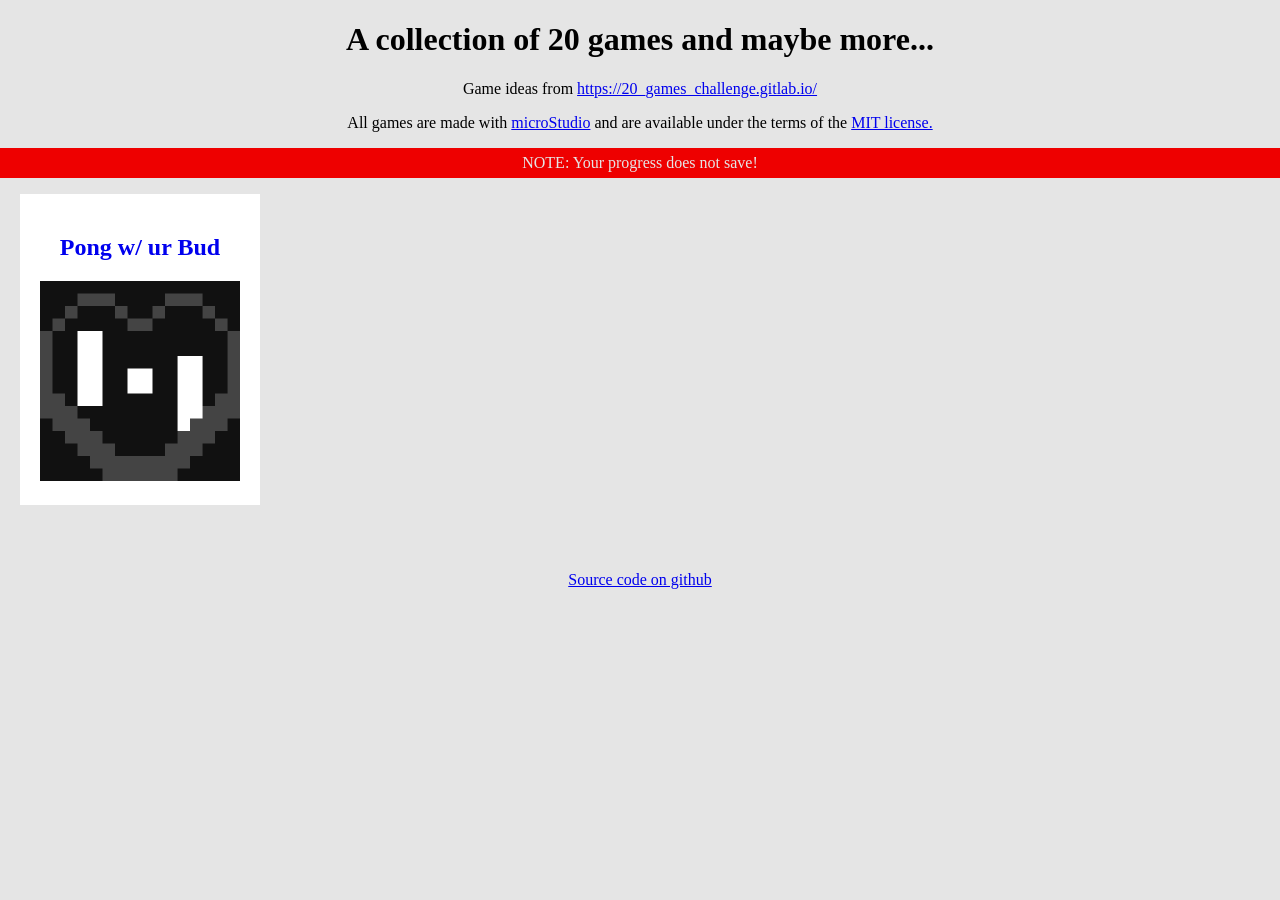
<file: src/index.html>
<!DOCTYPE html>
<html lang="en">
  <head>
    <meta charset="utf-8">
    <title>20-games</title>
    <link rel="stylesheet" href="index.css">
  </head>
  <body>
    <header>
      <h1>A collection of 20 games and maybe more...</h1>
      <p>Game ideas from <a href="https://20_games_challenge.gitlab.io/" target="_blank">https://20_games_challenge.gitlab.io/</a></p>
    </header>
    <main>
      <p>All games are made with <a href="https://microstudio.dev" target="_blank">microStudio</a> and are available under the terms of the <a href="https://github.com/ziggy-bloos/20-games/blob/main/LICENSE" target="_blank">MIT license.</a></p>
      <p class="note">NOTE: Your progress does not save!</p>
      <div id="games">
        <a href="games/pongwbud/index.html">
          <div id="pongwbud">
            <h2>Pong w/ ur Bud</h2>
            <img src="games/pongwbud/icon.svg" alt="icon for pong with ur bud" title="click to play">
          </div>
        </a>
      </div>
    </main>
    <footer>
      <p><a href="https://github.com/ziggy-bloos/20-games" target="_blank">Source code on github</a><p>
    </footer>
  </body>
</html>
</file>
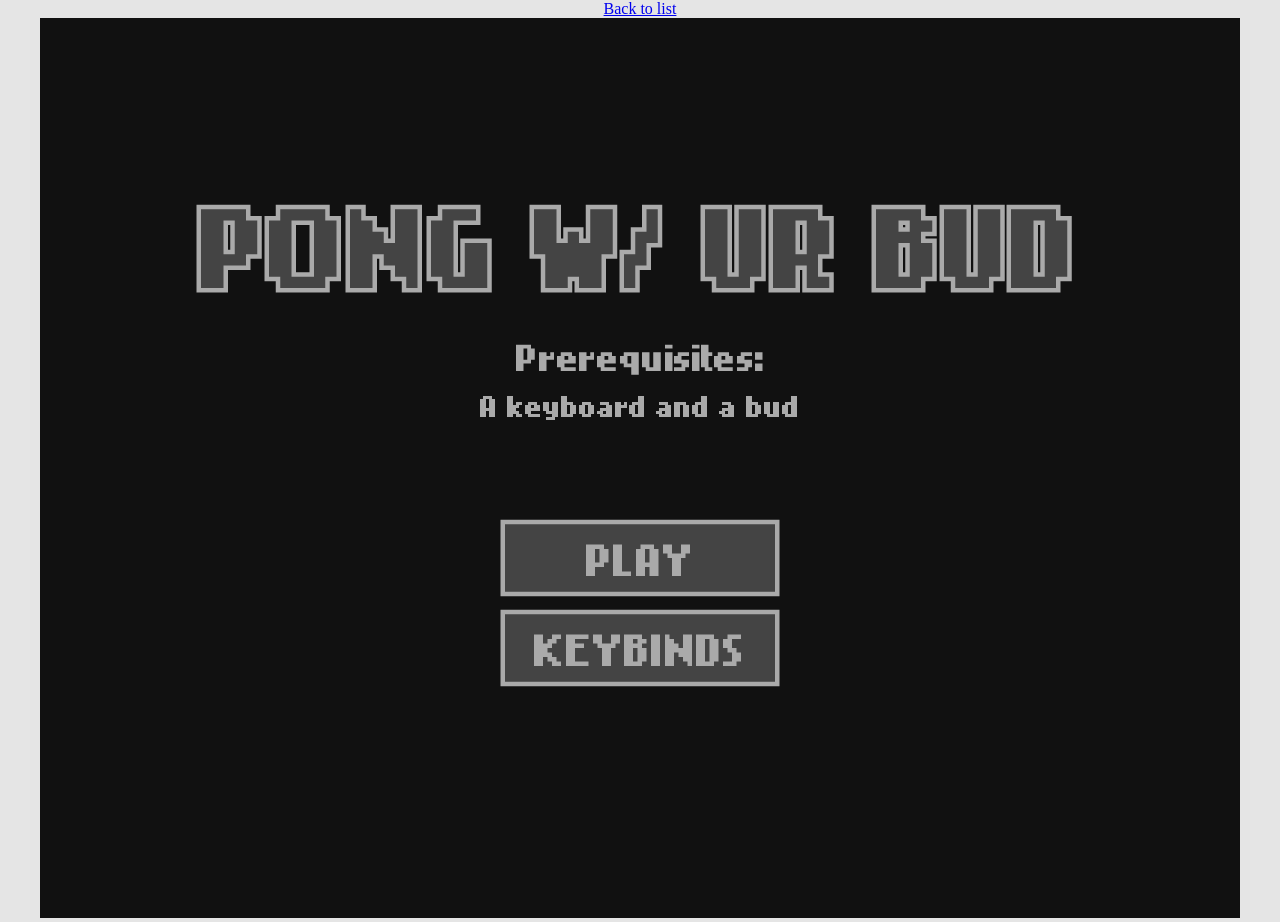
<file: src/games/pongwbud/index.html>
<!DOCTYPE html><html><head><title>Pong w/ ur Bud</title><meta http-equiv="content-type" content="text/html; charset=UTF-8"><meta name="viewport" content="width=device-width, initial-scale=1.0, maximum-scale=1.0, user-scalable=no, minimal-ui=1"><meta charset="UTF-8"><meta name="mobile-web-app-capable" content="yes"><meta name="apple-mobile-web-app-capable" content="yes"><meta name="description" content=""><link rel="manifest" href="manifest.json"><link rel="icon" type="image/svg+xml" href="icon.svg"><link rel="stylesheet" href="../games.css"><style>@font-face { font-family: "BitCell" ; src: url("fonts/BitCell.ttf") format("truetype"); }</style><script>window.fonts = ["BitCell"]</script></head><body class="noselect custom-cursor" oncontextmenu="return false;"><a href="../../index.html">Back to list</a><div id="canvaswrapper"></div><script type="text/javascript">var resources = {"images":[{"file":"icon.png","version":97,"size":229,"properties":{"frames":1,"fps":5}}],"assets":[],"maps":{},"sounds":[],"music":[]};
var graphics = "M1";

</script><script type="text/javascript">var orientation = 'landscape' ;
var aspect = '4x3' ;
var ms_libs = [] ;
window.skip_service_worker = true;
window.exported_project = true;
window.ms_use_server = false ;
</script><script src="../../js/compiler.js"></script><script src="../../js/parser.js"></script><script src="../../js/processor.js"></script><script src="../../js/program.js"></script><script src="../../js/routine.js"></script><script src="../../js/runner.js"></script><script src="../../js/token.js"></script><script src="../../js/tokenizer.js"></script><script src="../../js/transpiler.js"></script><script src="../../js/microengine.js"></script></body><script type="text/javascript">//
//
// The game is started with the code below.
// Once you have received the "started" signal (see below),
// you can do the following:
// 1) Inject functions or objects into the global context of the microStudio engine, example:
//
//   window.player.setGlobal("special_callback",function(x) { console.info(x) }) ;
//   // Your microScript code can now call the "special_callback" function
//
// 2) Call microScript global functions from your JavaScript code, example:
//
//   window.player.call("call_me_from_javascript",[10,1000]) ;
//   // arguments to the function call are provided as an array
//
// 3) Run a microScript code snippet from your JavaScript code, example:
//
//   window.player.exec("player.position_x = 50",function(result) { console.log(result) ; }) ;
//

window.addEventListener("load",function() {
  window.player = new Player(function(event) {
    if (event.name == "started") {
      // signal that the game is started
    }
    else if (event.name == "log") {
      // console.info(event.data) ;
    }
  }) ;
  document.body.focus() ;
}) ;

</script><script id="code" type="text/x-microscript">


// file: ball.ms
function()
ball = object
  r = random.nextInt(360)
  x = 0 y = 0
  w = 15 h = 15
  spd = 3
end

resetBall = function()
  ball.r = random.nextInt(360)
  ball.x = 0 ball.y = 0
end

local vBounce = function()
  ball.r = 180 - ball.r + random.nextInt(21) - 10
end

local hBounce = function()
  ball.r = -ball.r + random.nextInt(21) - 10
end

ball.move = function()
  ball.x += sind(ball.r) * ball.spd + v
  ball.y += cosd(ball.r) * ball.spd + v

  local screenLower = -100 + ball.h / 2
  local screenUpper = 100 - ball.h / 2
  
  if clamp(ball.y, screenLower, screenUpper) == screenLower or
     clamp(ball.y, screenLower, screenUpper) == screenUpper then
    vBounce()
  end
  
  if checkCollisions(ball, plr1) or checkCollisions(ball, plr2) then
    hBounce()
  end
end
end()



// file: buttons.ms
function()
Button = class
  constructor = function(x, y, w, h, t, ts, c1, c2)
    this.x = x
    this.y = y
    this.w = w
    this.h = h
    this.t = t
    this.ts = ts
    this.c1 = c1
    this.c2 = c2
  end
end

drawBtn = function(btn)
  screen.setLineDash([0,0])
  screen.setLineWidth(2)
  screen.drawRect(btn.x,btn.y,btn.w,btn.h,btn.c2)
  screen.fillRect(btn.x,btn.y,btn.w,btn.h,btn.c1)
  
  screen.drawText(btn.t,btn.x,btn.y,btn.ts,btn.c2)
end

startBtns = []
startBtns.push(new Button(0, -20, 60, 15, "PLAY", 12, "#444", "#AAA"))
startBtns.push(new Button(0, -40, 60, 15, "KEYBINDS", 12, "#444", "#AAA"))
  
gameBtns = []
gameBtns.push(new Button(-20, 90, 30, 10, "HOME", 8, "#444", "#AAA"))
gameBtns.push(new Button(20, 90, 30, 10, "RESET", 8, "#444", "#AAA"))

btnLogic = function()
  if not startGame then
    if keyboard.press.SPACE then
      startGame = true
      ball.r = random.nextInt(360)
      ball.x = 0 ball.y = 0
    end
    if keyboard.press.K then
      if not showKeybinds then
        showKeybinds = true
      else
        showKeybinds = false
      end
    end
  else
    if keyboard.press.R then
      resetGame()
    end
    if keyboard.press.ESCAPE then
      startGame = false
    end
  end

  if mouse.left and mouse.press then
    if not startGame then
      if mouseIsIn(startBtns[0]) then
        startGame = true
        resetGame()
      end
      if mouseIsIn(startBtns[1]) then
        if not showKeybinds then
          showKeybinds = true
        else
          showKeybinds = false
        end
      end
    else
      if mouseIsIn(gameBtns[0]) then
        startGame = false
      end
      if mouseIsIn(gameBtns[1]) then
        resetGame()
      end
    end
  end
end
end()



// file: main.ms
function()
init = function()
  startGame = false
  showKeybinds = false

  resetGame = function()
    resetBall()
    plr1.score = 0 plr2.score = 0
  end
end

update = function()
  if startGame then
    ball.move()
    plr1.move()
    plr2.move()
  end
  
  btnLogic()

  if ball.x > 140 then
    plr1.score += 1
    resetBall()
  elsif ball.x < -140 then
    plr2.score += 1
    resetBall()
  end
end

draw = function()
  screen.clear("#111")
  
  if startGame then
    screen.setLineDash([15,8])
    screen.drawLine(0,100,0,-100,"#FFF")
    
    screen.drawText("PLAYER 1", -70, 82, 12, "#AAA")
    screen.drawText(plr1.score, -70, 68, 16,)
    screen.drawText("PLAYER 2", 70, 82, 12)
    screen.drawText(plr2.score, 70, 68, 16)
    
    screen.fillRect(ball.x,ball.y,ball.w,ball.h,"#FFF")
    drawPlayer(plr1)
    drawPlayer(plr2)
    
    for btn in gameBtns
      drawBtn(btn)
    end
  else
    for btn in startBtns
      drawBtn(btn)
    end
    
    screen.drawTextOutline("PONG W/ UR BUD", 0, 50, 30, "#AAA")
    screen.drawText("PONG W/ UR BUD", 0, 50, 30, "#444")
    screen.drawText("Prerequisites:", 0, 25, 10, "#AAA")
    screen.drawText("A keyboard and a bud", 0, 14, 8)
    
    if showKeybinds then
      screen.drawRect(80, -35, 80, 60, "#AAA")
      screen.fillRect(80, -35, 80, 60, "#444")
      
      screen.drawText("- SPACE = PLAY BUTTON", 80, -12, 7, "#AAA")
      screen.drawText("- ESCAPE = HOME BUTTON", 80, -19, 7)
      screen.drawText("- R = RESET BUTTON", 80, -26, 7)
      screen.drawText("- K = KEYBINDS BUTTON", 80, -33, 7)
      screen.drawText("- W, S = PLAYER 1", 80, -40, 7)
      screen.drawText("- ARROWS = PLAYER 2", 80, -47, 7)
      screen.drawText("[ click again to exit ]", 80, -57, 7)
    end  
  end
end
end()



// file: physics.ms
function()
clamp = function(val, lower, upper)
  return min(max(val, lower), upper)
end

checkCollisions = function(obj1, obj2)
  return obj1.x + obj1.w / 2 > obj2.x - obj2.w / 2 and
         obj1.x - obj1.w / 2 < obj2.x + obj2.w / 2 and
         obj1.y + obj1.h / 2 > obj2.y - obj2.h / 2 and
         obj1.y - obj1.h / 2 < obj2.y + obj2.h / 2
end

mouseIsIn = function(obj)
  return mouse.x > obj.x - obj.w / 2 and
         mouse.x < obj.x + obj.w / 2 and
         mouse.y > obj.y - obj.h / 2 and
         mouse.y < obj.y + obj.h / 2
end
end()



// file: players.ms
function()
Player = class
  constructor = function(x, y, w, h)
    this.x = x
    this.y = y
    this.w = w
    this.h = h
    this.spd = 3
    this.score = 0
  end
end

plr1 = new Player(-120, 0, 10, 40)
plr2 = new Player(120, 0, 10, 40)

plr1.move = function()
  if keyboard.W then
    plr1.y += plr1.spd
  elsif keyboard.S then
    plr1.y -= plr1.spd
  end

  plr1.y = clamp(plr1.y, -100 + plr1.h / 2, 100 - plr1.h / 2)
end

plr2.move = function()
  if keyboard.ARROW_UP then
    plr2.y += plr2.spd
  elsif keyboard.ARROW_DOWN then
    plr2.y -= plr2.spd
  end

  plr2.y = clamp(plr2.y, -100 + plr2.h / 2, 100 - plr2.h / 2)
end

drawPlayer = function(plr)
  screen.fillRect(plr.x, plr.y, plr.w, plr.h, "#FFF")
end
end()



</script></html>
</file>
<file: src/index.css>
body {
  margin:0px;
  text-align: center;
  background-color:#e5e5e5;
  font-family:serif;
}

footer {
  padding-top:50px;
  clear:both;
}

#games div {
  float:left;
  margin-inline:20px;
  background-color:#fff;
  padding:20px;
}

#games img {
  width:200px;
  height:200px;
}

.note {
  background-color:#e00;
  padding:6px;
  color:#e5e5e5;
}
</file>
<file: src/games/games.css>
html,body {
  margin:0;
  padding:0;
  background-color:#e5e5e5;
  overflow:hidden;
  font-family:serif;
  text-align:center ;
}
.noselect {
  -webkit-touch-callout:none;
  -webkit-user-select:none;
  -khtml-user-select:none;
  -moz-user-select:none;
  -ms-user-select:none;
  user-select:none;
}
#canvaswrapper {
text-align:center ;
}
</file>
